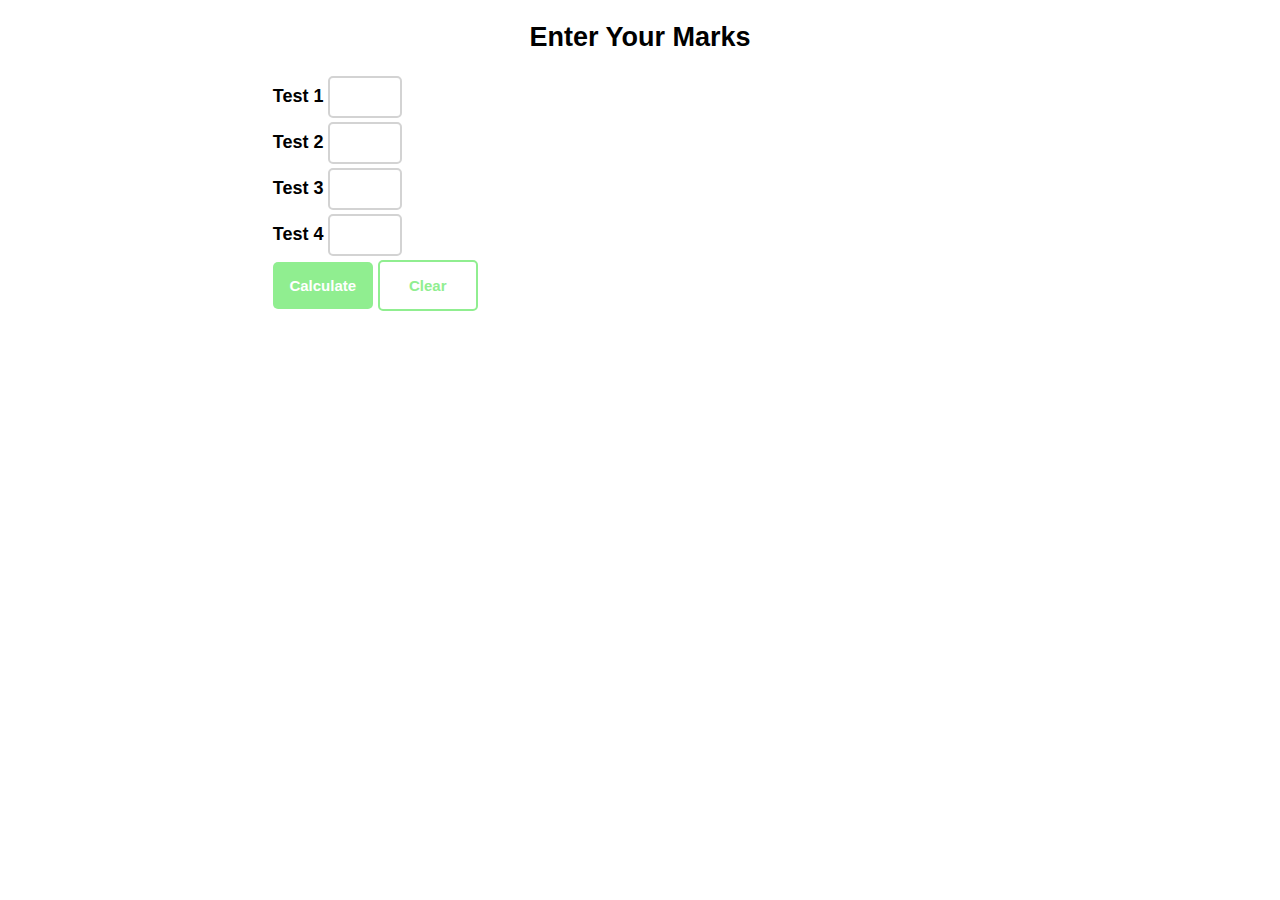
<file: Q2/index.html>
<!DOCTYPE html>
<html>
    <head>
        <title>Question Two</title>
        <link rel="stylesheet" href="quest-2.css">
    </head>

    <body>

        <h2>Enter Your Marks</h2>

        <div class="main-section">
            <div>
                <b class="label" >Test 1</b>
                <input type="text" id="testOne"/>
                <br>
    
                <b class="label">Test 2</b>
                <input type="text" id="testTwo"/>
                <br>
    
                <b class="label">Test 3</b>
                <input type="text" id="testThree"/>
                <br>
    
                <b class="label">Test 4</b>
                <input type="text" id="testFour"/>
                <br>
    
                <button type = "button" onclick = "calculate1()" id="btn"> Calculate </button>
                <button type = "button"  onclick = "ClearFields()" id="btn-clear"> Clear </button>
                <br>
            </div>
    
            
    
            <div>
                <input class="marks margin" type="text" id="pointsperc" disabled/>
                <br>
    
                <br>
                <input class="marks" type="text" id="pointsperc2" disabled/>
                <br>
    
                <br>
                <input class="marks" type="text" id="pointsperc3" disabled/>
                <br>
    
                <br>
                <input class="marks" type="text" id="pointsperc4" disabled/>
                <br>
            </div>
        </div>

    
    </body>


<script src="https://ajax.googleapis.com/ajax/libs/jquery/3.4.1/jquery.min.js"></script>
<script>
    $(function(){

        function ClearFields(){

            document.getElementById("#testOne").value = " ";
            document.getElementById("#testTwo").value = " ";
            document.getElementById("#testThree").value = "";
            document.getElementById("#testFour").value = "";
        }

        $('#pointsperc').hide();
       
        $('#btn').on('click', function() {
            calculate1();
            $('#pointsperc').show();
        });

        function calculate1(){
 
            var markOne = parseInt($('#testOne').val());
            var perc="";

            if(isNaN(markOne) || isNaN(markOne)){
                perc=" ";
            }else{
                perc = ((markOne/50) * 100).toFixed(0);
            }
        $('#pointsperc').val(perc);
        }

///////////////////////////

        $('#pointsperc2').hide();

        $('#btn').on('click', function() {
            calculate2();
            $('#pointsperc2').show();
        });

        function calculate2(){
 
            var markTwo = parseInt($('#testTwo').val());
            var perc="";

            if(isNaN(markTwo) || isNaN(markTwo)){
                perc=" ";
            }else{
                perc = ((markTwo/60) * 100).toFixed(0);
            }
        $('#pointsperc2').val(perc);
        }

///////////////////////////

        $('#pointsperc3').hide();

        $('#btn').on('click', function() {
            calculate3();
            $('#pointsperc3').show();
        });

        function calculate3(){

            var markTwo = parseInt($('#testThree').val());
            var perc="";

            if(isNaN(markTwo) || isNaN(markTwo)){
                perc=" ";
            }else{
                perc = ((markTwo/60) * 100).toFixed(0);
            }
        $('#pointsperc3').val(perc);
        }

///////////////////////////

        $('#pointsperc4').hide();

        $('#btn').on('click', function() {
            calculate4();
            $('#pointsperc4').show();
        });

        function calculate4(){

            var markTwo = parseInt($('#testFour').val());
            var perc="";

            if(isNaN(markTwo) || isNaN(markTwo)){
                perc=" ";
            }else{
                perc = ((markTwo/50) * 100).toFixed(0);
            }
        $('#pointsperc4').val(perc);
        }
        
    });

</script>
</html>
</file>
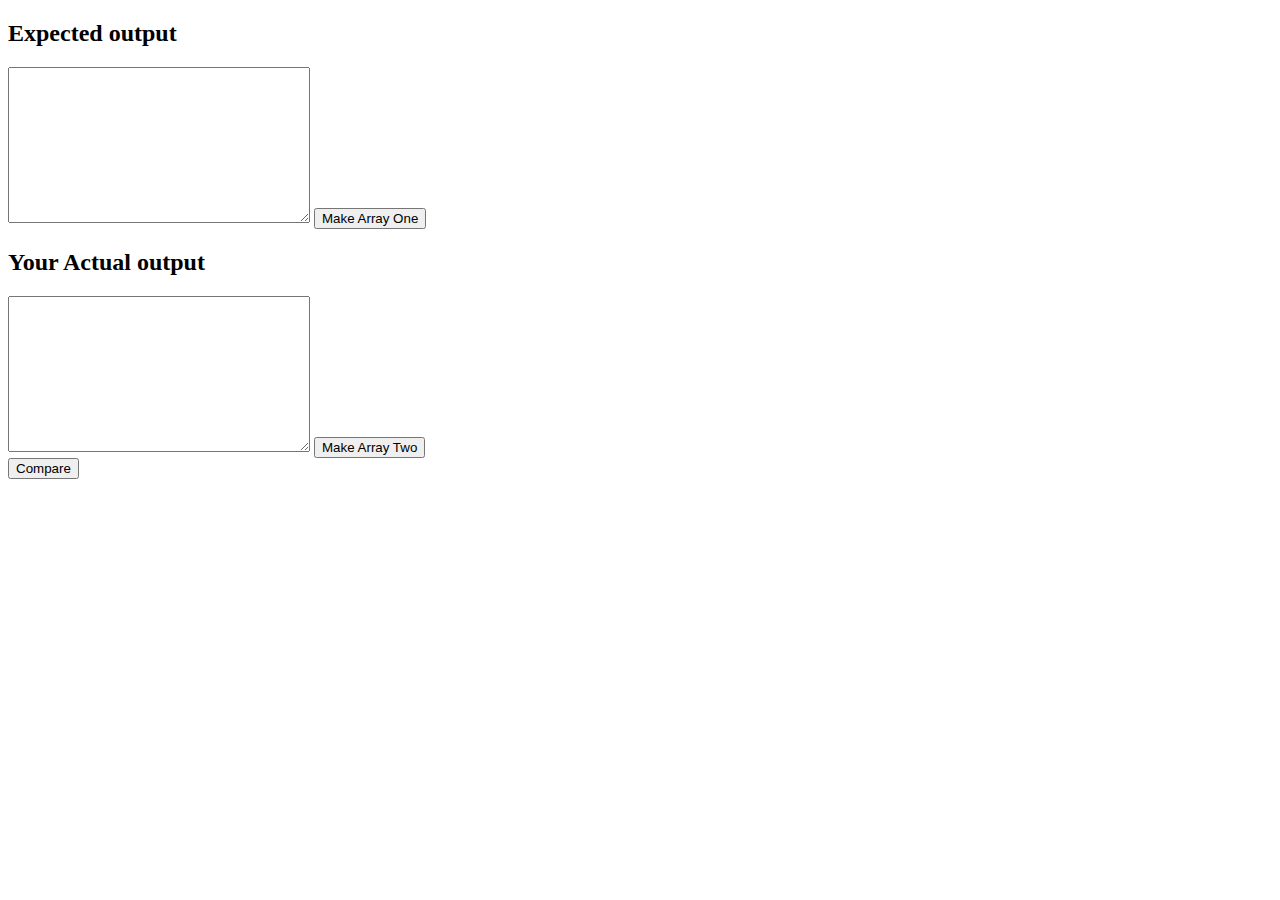
<file: Q4/index.html>
<!DOCTYPE html>
<html>
<head>
    <title>Untitled Document</title>
    <meta http-equiv="Content-Type" content="text/html; charset=iso-8859-1">
    <meta http-equiv="Content-Style-Type" content="text/css">
    <meta http-equiv="Content-Script-Type" content="text/javascript">
</head>

<body>
    <div class="column">
        <h2>Expected output</h2>
        <form>
            <textarea name="textA" id="expected" rows="10" cols="35"></textarea>
            <input type="button" value="Make Array One" onclick="makeArrayOne(textA.value)">
        </form>
        
    </div>

    <div class="column">
        <h2>Your Actual output</h2>
        <form>
            <textarea name="txtB" id="actual" rows="10" cols="35"></textarea> 
            <input type="button" value="Make Array Two" onclick="makeArrayTwo(txtB.value)">
        </form>
       
    </div>

    <div id="comparearea">
        <button id="compare" type="button" onclick="compareArr(txtB.value, textA.value)">Compare</button> 
    </div>

    <p id="differences"></p>
</body>

<script src="https://ajax.googleapis.com/ajax/libs/jquery/3.4.1/jquery.min.js"></script>
<script type="text/javascript">

    function makeArrayOne(v){
        var txtArrayOne = v.split('\n');

        for(var i=0;i<txtArrayOne.length;i++){
            alert(txtArrayOne[i]);
        }

        return txtArrayOne;
    }

    function makeArrayTwo(x){
        var txtArrayTwo = x.split('\n');

        for(var j=0;j<txtArrayTwo.length;j++){
            alert(txtArrayTwo[j]);
        }

        return txtArrayTwo;
    }

    
    function compareArr(t, s){
        var q = txtArrayOne.length;
        var p = txtArrayTwo.length;

        if( q > p || p > q){
            alert("arrays Are Not The Same")
        }
    }
    
</script>
</html>
</file>
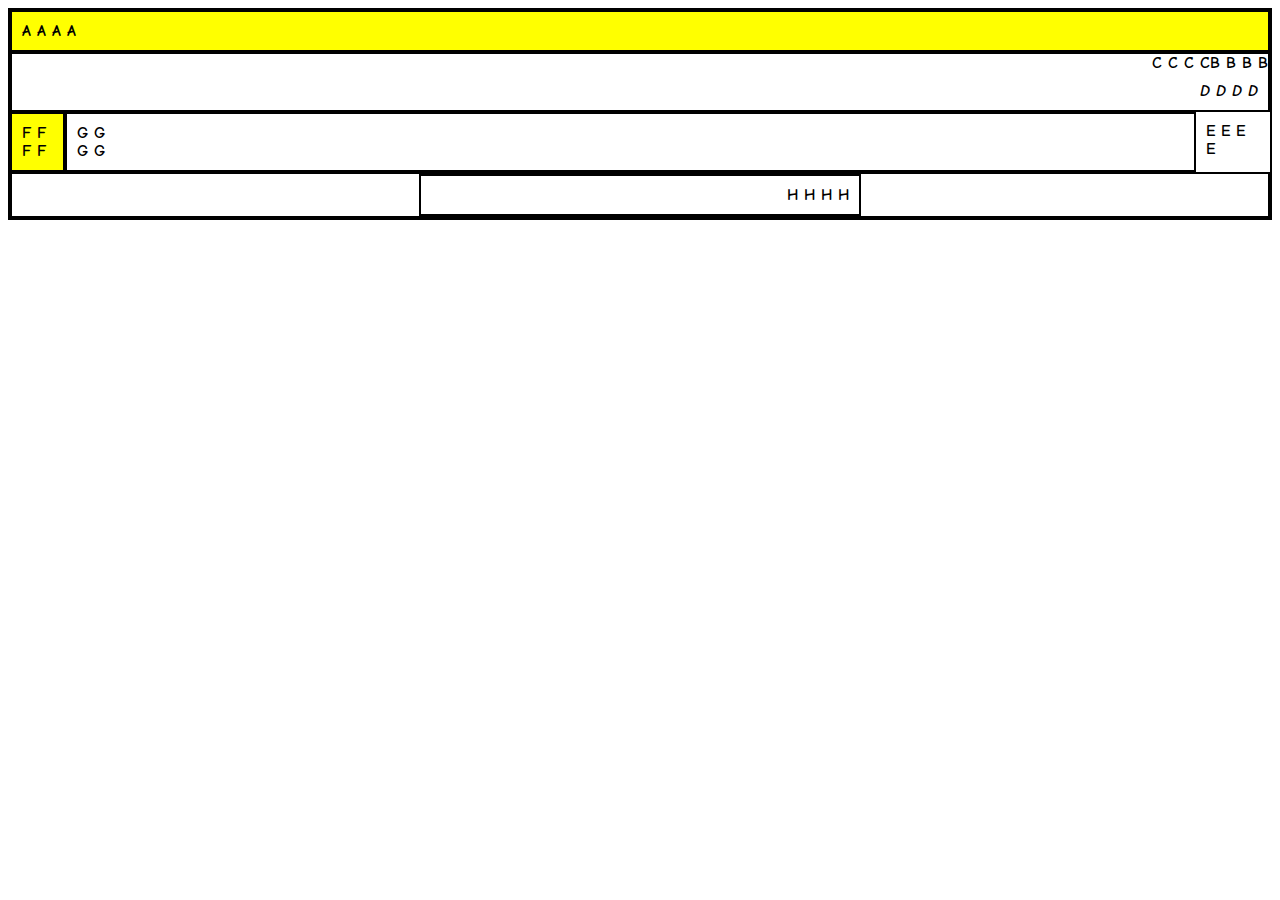
<file: Q1.1/qust-11.html>
<!DOCTYPE html>
<html>
    <head>
        <title>Qustion 1.1</title>
        <link rel="stylesheet" href="quest-11.css" >
        <link rel="preconnect" href="https://fonts.gstatic.com">        
        <link href="https://fonts.googleapis.com/css2?family=Comic+Neue:ital,wght@0,300;0,400;0,700;1,300;1,400;1,700&display=swap" rel="stylesheet">
        <!-----------------Comic Sans Mc is not a free font so I went for Comic Neue------------------------->
    </head>

    <body>
        <div class="main-content">
            <div class="a-div yellow">A A A A</div>
            <div class="border">
                <span class="flex-div left">
                    <div class="b-div">B B B B</div>
                    <div class="c-div">C C C C</div>
                </span>
                
                <div class="d-div">D D D D</div>
            </div>
            
            <div class="flex-div">
                <div class="f-div yellow border">F F F F</div>
                <div class="g-holder border">
                    <div class="g-div">G G G G</div>
                </div>
                <div class="e-div left flex-div">E E E E</div>
            </div>
            
            <div class="center border">
                <div class="h-div border">H H H H</div>
            </div>
            
        </div>
    </body>
</html>
</file>
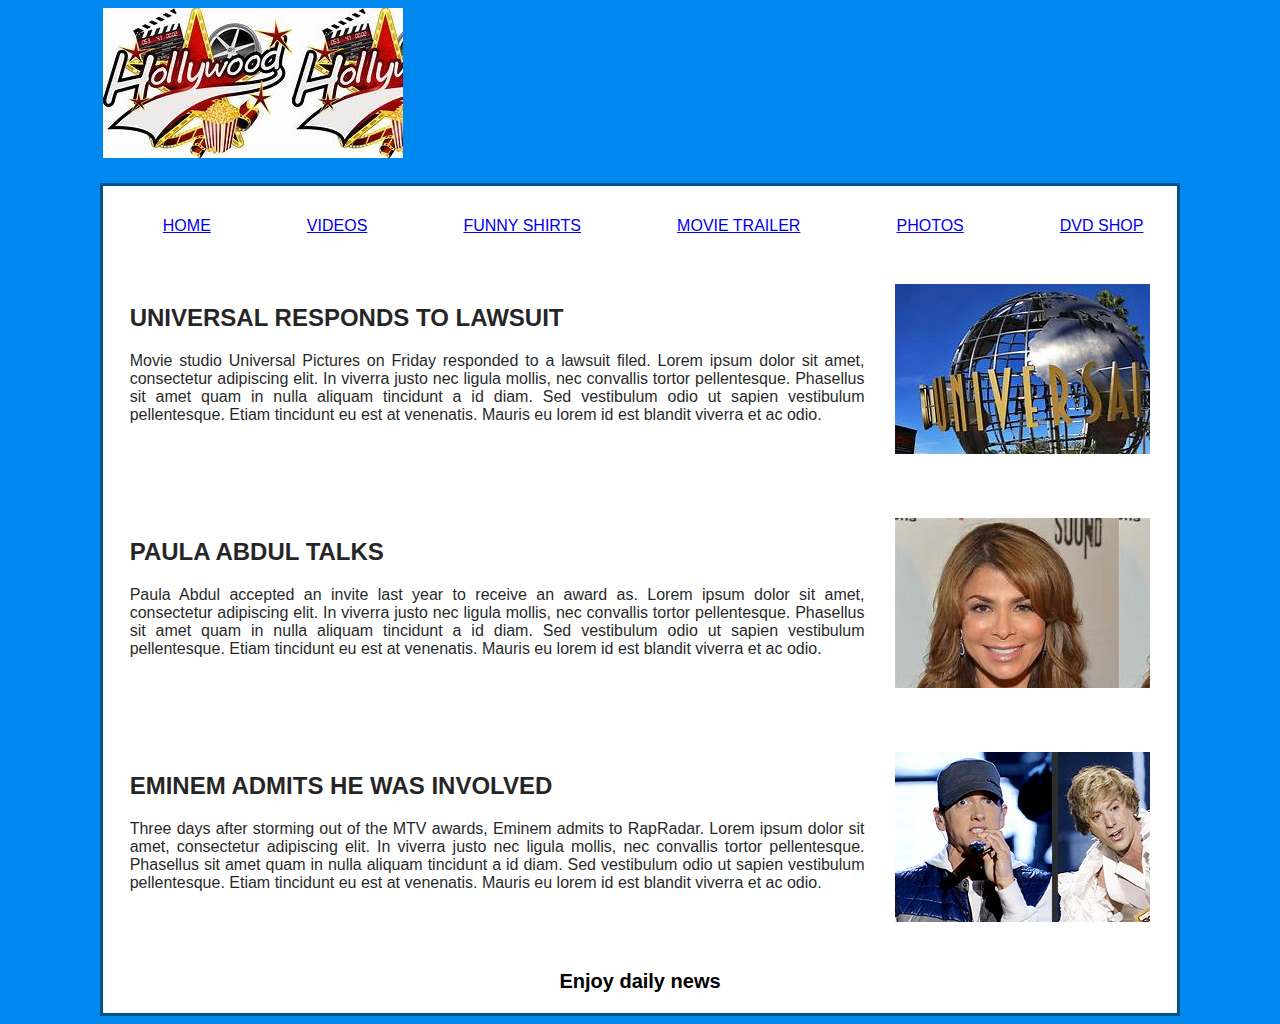
<file: Q1/quest1.html>
<!DOCTYPE html>
<html>
    <head>
        <title>Question One</title>
        <link rel="stylesheet" href="q-one.css">
    </head>

    <body>
        <div class="header-img">
            <div class="header-img-holder"></div>    
        </div>

        <div class="content">
            <div class="nav-list">
                <ul id="links">
                    <li class="list-item"><a href="home.html">HOME</a></li>
                    <li class="list-item"><a href="vids/">VIDEOS</a></li>
                    <li class="list-item"><a href="shirt.html">FUNNY SHIRTS</a></li> 
                    <li class="list-item"><a href="trailer.html"> MOVIE TRAILER</a></li> 
                    <li class="list-item"><a href="photos/">PHOTOS</a></li>
                    <li class="list-item"><a href="http://dvdshop.com/">DVD SHOP</a></li> 
                </ul>
            </div>
    
            <div class="article-extract">
                <div class="article-extract-text-holder">
                    <h2>Universal Responds to Lawsuit</h2>

                    <p>Movie studio Universal Pictures on Friday responded to a lawsuit filed. Lorem ipsum dolor sit amet, consectetur adipiscing elit. 
                        In viverra justo nec ligula mollis, nec convallis tortor pellentesque. Phasellus sit amet quam in nulla aliquam tincidunt a id diam. 
                        Sed vestibulum odio ut sapien vestibulum pellentesque. Etiam tincidunt eu est at venenatis. Mauris eu lorem id est blandit viverra et ac odio. 
                    </p>
                </div>

                <div class="article-extract-img-holder" id="img-1"></div>
    
            </div>
            

            <div class="article-extract">
                <div class="article-extract-text-holder">
                    <h2>Paula Abdul Talks </h2>

                    <p>Paula Abdul accepted an invite last year to receive an award as. Lorem ipsum dolor sit amet, consectetur adipiscing elit.
                        In viverra justo nec ligula mollis, nec convallis tortor pellentesque. Phasellus sit amet quam in nulla aliquam tincidunt a id diam. 
                        Sed vestibulum odio ut sapien vestibulum pellentesque. Etiam tincidunt eu est at venenatis. Mauris eu lorem id est blandit viverra et ac odio. 
                    </p>
                </div>
                
                <div class="article-extract-img-holder" id="img-2"></div>

            </div>
             
            
            <div class="article-extract">
                <div class="article-extract-text-holder">
                    <h2>Eminem Admits He Was Involved</h2>
                    <p>Three days after storming out of the MTV awards, Eminem admits to RapRadar. Lorem ipsum dolor sit amet, consectetur adipiscing elit. 
                        In viverra justo nec ligula mollis, nec convallis tortor pellentesque. Phasellus sit amet quam in nulla aliquam tincidunt a id diam. 
                        Sed vestibulum odio ut sapien vestibulum pellentesque. Etiam tincidunt eu est at venenatis. Mauris eu lorem id est blandit viverra et ac odio. 
                    </p> 
                </div>

                <div class="article-extract-img-holder" id="img-3"></div>

            </div>

            <centre class="footer-text">
                <p> Enjoy daily news</p>
            </centre>
            
        </div>
      
    </body>
</html>
</file>
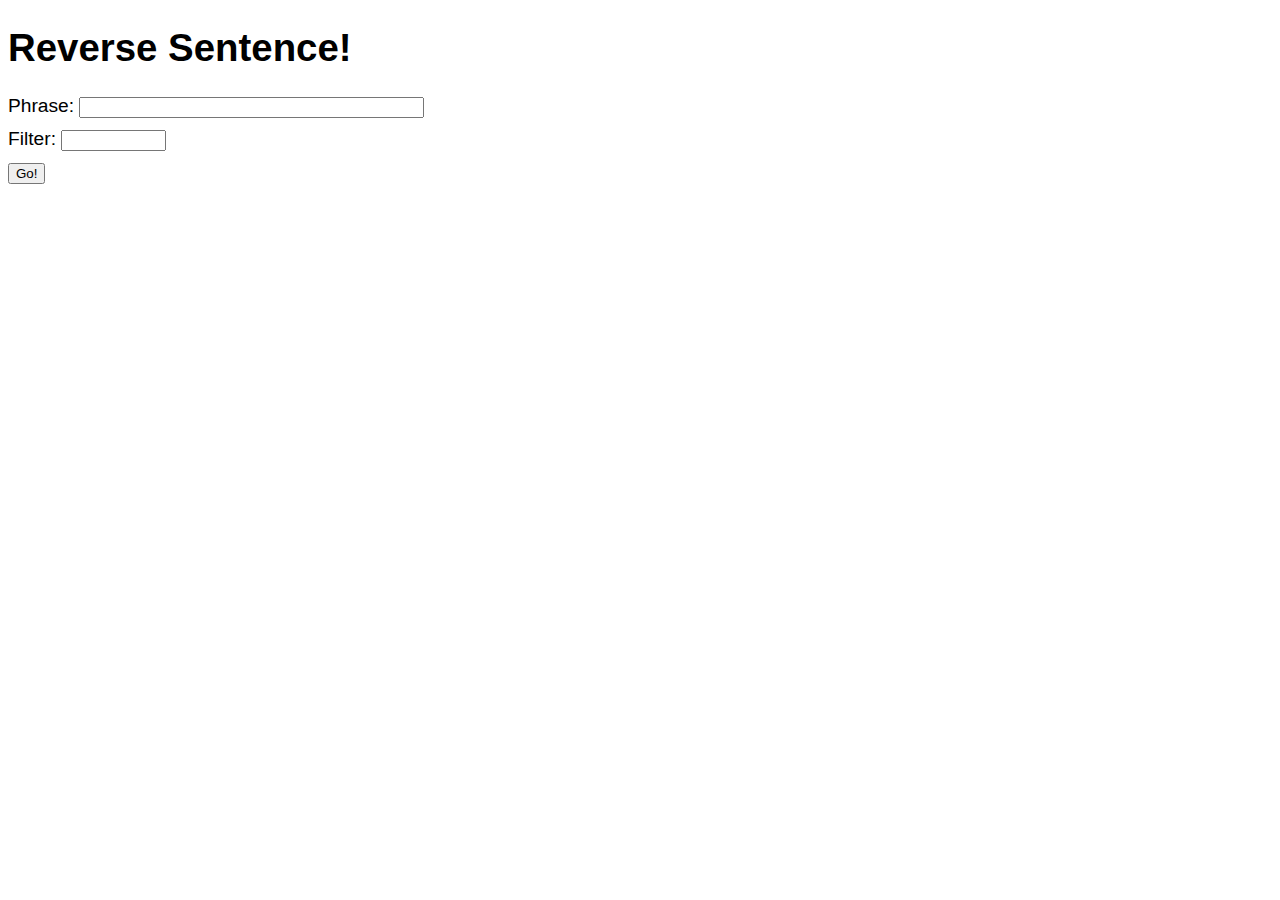
<file: Q3/Ques-3.html>
<!DOCTYPE html>
<html>
	<head>
		<title>Question Three</title>
		<link rel="stylesheet" href="quest-3.css">
	</head>

	<body>

		<h1>Reverse Sentence!</h1>
		
		<div> Phrase: <input id="phrase" type="text" size="40" /> </div>
		<div> Filter: <input id="filter" type="text" size="10" /> </div>
		<div> <button id="go">Go!</button> </div>
		<div id="words"></div>
		<div id="count"></div>
	</body>

	<script type="text/javascript">

		window.onload = function() {
			document.getElementById("go").onclick = goClick;
		};
		
		function goClick() {
			document.getElementById("words").innerHTML = "";
			var filter = document.getElementById("filter").value.toLowerCase();
			var words = document.getElementById("phrase").value.split(" ");
			var kept = 0;
			var filteredOut = 0;
			var text = "";
			for (var i = words.length - 1; i >= 0; i--) {
				if (filter && words[i].toLowerCase().indexOf(filter) >= 0) {
					filteredOut++;
				} else {
					var span = document.createElement("span");
					span.className = "term";
					span.innerHTML = words[i];
					if (kept % 2 == 0) {
						span.style.textDecoration = "underline";
					}
					document.getElementById("words").appendChild(span);
					kept++;
				}
			}
			
			if (filteredOut > 0) {
				document.getElementById("count").innerHTML = filteredOut + " word(s) filtered out.";
			} else {
				document.getElementById("count").innerHTML = "";
			}
		}
		
				</script>
</html>
</file>
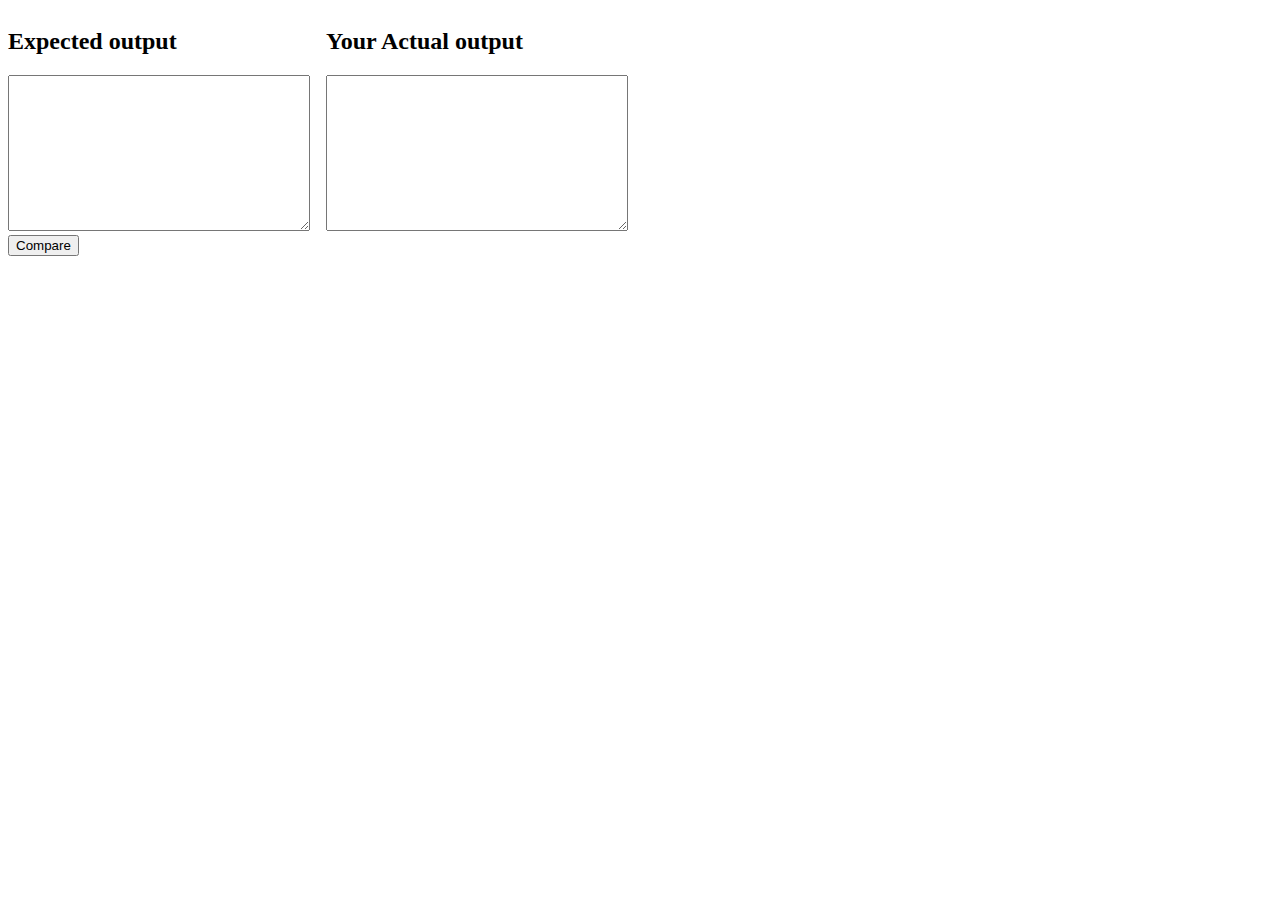
<file: Q4/quest-4.html>
<!DOCTYPE html>
<html>
    <head>
        <title>Question Four</title>
        <link rel="stylesheet" href="ques-4.css">
    </head>

    <body>
        <div class="column">
            <h2>Expected output</h2>
            <textarea id="expected" rows="10" cols="35"></textarea>
        </div>

        <div class="column">
            <h2>Your Actual output</h2>
            <textarea id="actual" rows="10" cols="35"></textarea> 
        </div>

        <div id="comparearea">
            <button id="compare">Compare</button> 
        </div>

        <ul id="differences"></ul>
    </body>

    <script src="https://ajax.googleapis.com/ajax/libs/jquery/3.4.1/jquery.min.js"></script>
    <script type="text/javascript">

        function makeAray(v){
            var txtArray = v.split('\n');

            for(var i=0;i<txtArray.length;i++){
            alert(txtArray[i]);
            }
            }
    </script>
        
</html>
</file>
<file: Q2/quest-2.css>
body{
    font-family: Helvetica;
    font-size: 18px;
}

input{
    width: 50px;
    border-radius: 5px;
    border: 2px lightgrey solid;
    padding: 10px;
    font-size: 16px;
    margin-bottom: 2%;
}

button{
    width: 100px;
    padding: 15px 10px;
    border-radius: 5px;
    font-size: 15px;
    font-weight: 600;
}

#btn{
    border: none;
    color: white;
    background-color: lightgreen;
}

#btn-clear{
    color: lightgreen;
    background-color: #ffffff;
    border: lightgreen solid 2px;
}

.marks{
    border: none;
    width: 180px;
    color: black;
    background-color: lightgreen;    
}

.margin{
    margin-top: 2%;
}

.main-section{
    display: flex;
    justify-content: space-around;
}

h2{
    text-align: center;
}
</file>
<file: Q1.1/quest-11.css>
.main-content{
    border: solid black 2px;
    font-family: 'Comic Neue', cursive;
    font-weight: 600;
    /* font-size: ; */
}

.a-div{
    border: solid black 2px;
    text-align: left;
    padding: 10px;
} 

.border{
    border: solid black 2px;
}

.d-div{
    text-align: right;
    font-style: italic;
    padding: 10px;
}

.f-div, .g-div{
    width: 2.5%;
    padding: 10px;
}

.g-holder{
    width: 90%;
}

.e-div{
    padding: 10px;
}

.h-div{
    width: 33.3%;
    padding: 10px;
    text-align: right;
}

.center{
    display: flex;
    justify-content: center;
}

.left{
    flex-direction: row-reverse;
}

.yellow{
    background-color: yellow;
}

.flex-div{
    display: flex;
}
</file>
<file: Q1/q-one.css>
body{
    font-family: sans-serif;
    background-color: #0088EE;
}

.content{
    width: 85%;
    margin: auto;
    background-color: #ffffff;
    border: solid 3px #005588;
}

.article-extract{
    width: 95%;
    padding: 1em;
    margin: auto;
    margin-bottom: 3%;
    display: flex;
    justify-content: space-between;
}

.article-extract-img-holder{
    width: 25%;
    height: 170px;
    background-color: pink;
}

.article-extract-text-holder{
    width: 72%;
    opacity: 0.85;
    text-align: justify;
}

.article-extract-text-holder:hover{
    color: #ffb131;
    font-weight: 700;
}

.footer-text{
    text-align: center;
    font-size: 20px;
    font-weight: 700;
}

#links{
    list-style: none;
    display: flex;
    justify-content: space-between;
}

.list-item{
    float: left;
}

.nav-list{
    padding: 15px 20px;
    height: 30px;
    width: 95%;
    margin-bottom: 2%;
}

.header-img{
    width: 85%;
    margin: auto;
    height: 150px;
    margin-bottom: 2%; 
}

.header-img-holder{
    width: 300px;
    height: 150px;
    background-image: url('hollywoodlogo.jpg');
}

#img-1{
    background-image: url('universal.jpg');
}

#img-2{
    background-image: url('paulaabdul.jpg');
}

#img-3{
    background-image: url('eminem.jpg');
}

h2{
    text-transform: uppercase;
}
</file>
<file: Q3/quest-3.css>
body {
	background-color: white;
    font-family: Helvetica;
    font-size: larger;
}

.term{
	color: red;
	margin-left: .5em;
	margin-right: .5em;
	padding: 0.25em 0.5em;
	border: 2px dotted red;
	background-color: #ffeeee;
}

div {
	margin-top: 0.5em;
	margin-bottom: 0.5em;
}

#output {
	border: 2px solid gray;
	position: relative;
	width: 320px;
	height: 120px;
}
</file>
<file: Q4/ques-4.css>
.column { 
    float: left;
    margin-right: 1em; 
}

#comparearea { 
    clear: left; 
}

#differences li {
    font-family: monospace;
    white-space: pre;
}
    
.nochange { 
    background-color: #ccffcc; 
}

.change { 
    background-color: #e5b7b7;
    font-weight: bold;}
</file>
